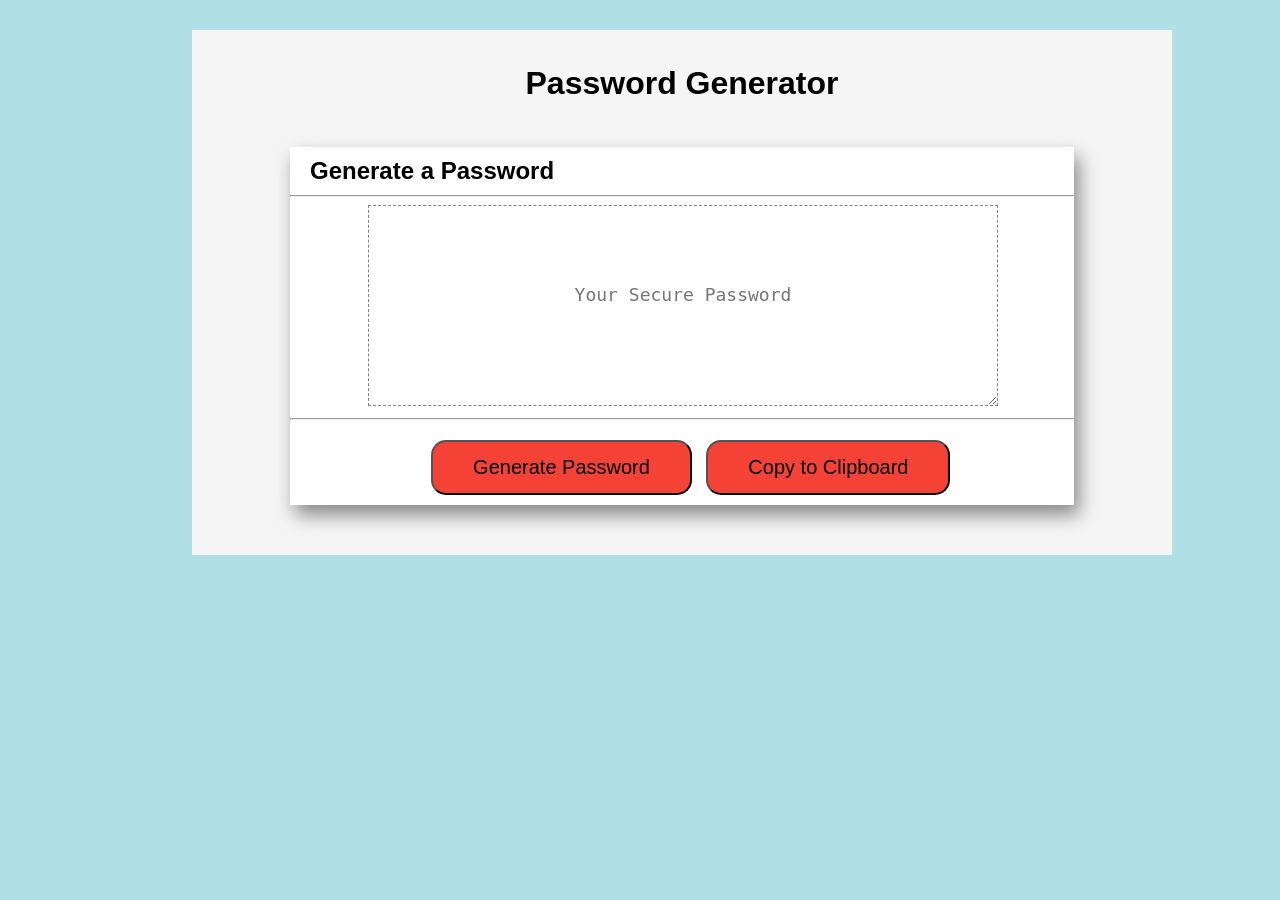
<file: index.html>
<!DOCTYPE html>
<html lang="en">

<head>
    <meta charset="UTF-8" />
    <meta name="viewport" content="width=device-width, initial-scale=1.0" />
    <meta http-equiv="X-UA-Compatible" content="ie=edge" />
    <!-- This is the title-->
    <title>Password Generator</title>
    <!-- This is the Styles CSS -->
    <link rel="stylesheet" type="text/css" href="passwordstyle.css">

</head>
<style>
    body {background-color: powderblue;}
    h1   {color: black;}
    h2   {color: black 
      }
    </style>
<!-- This is the body -->
<body>
    <!--This is the wrapper container with all of the content-->
    <!--google documentation for wrapper object -->
    <div id="wrapper">
        <header>
            <h1>Password Generator</h1>
        </header>
        <!--This is the content area-->
        <div id="content">
            <h2>Generate a Password</h2>
         <!--w3school document reference for <hr> tag -->
            <hr>
            <!-- This is a readonly text area for output-->
            <textarea readonly id="password" placeholder="Your Secure Password"
                aria-label="Generated Password"></textarea>
            <hr>
            <!-- This is the div for the buttons -->
            <div id="btn">
                
                <!-- This is the generate password button -->
                <button id="generate">Generate
                    Password</button>
                <!-- This is the copy button -->
                <button id="copy">Copy to Clipboard </button>
                <div class="card-footer">

            </div>
        </div>
    </div>
 <!-- This is the Javascript document-->
    <script src="script.js"></script>
</body>
</html>
</file>
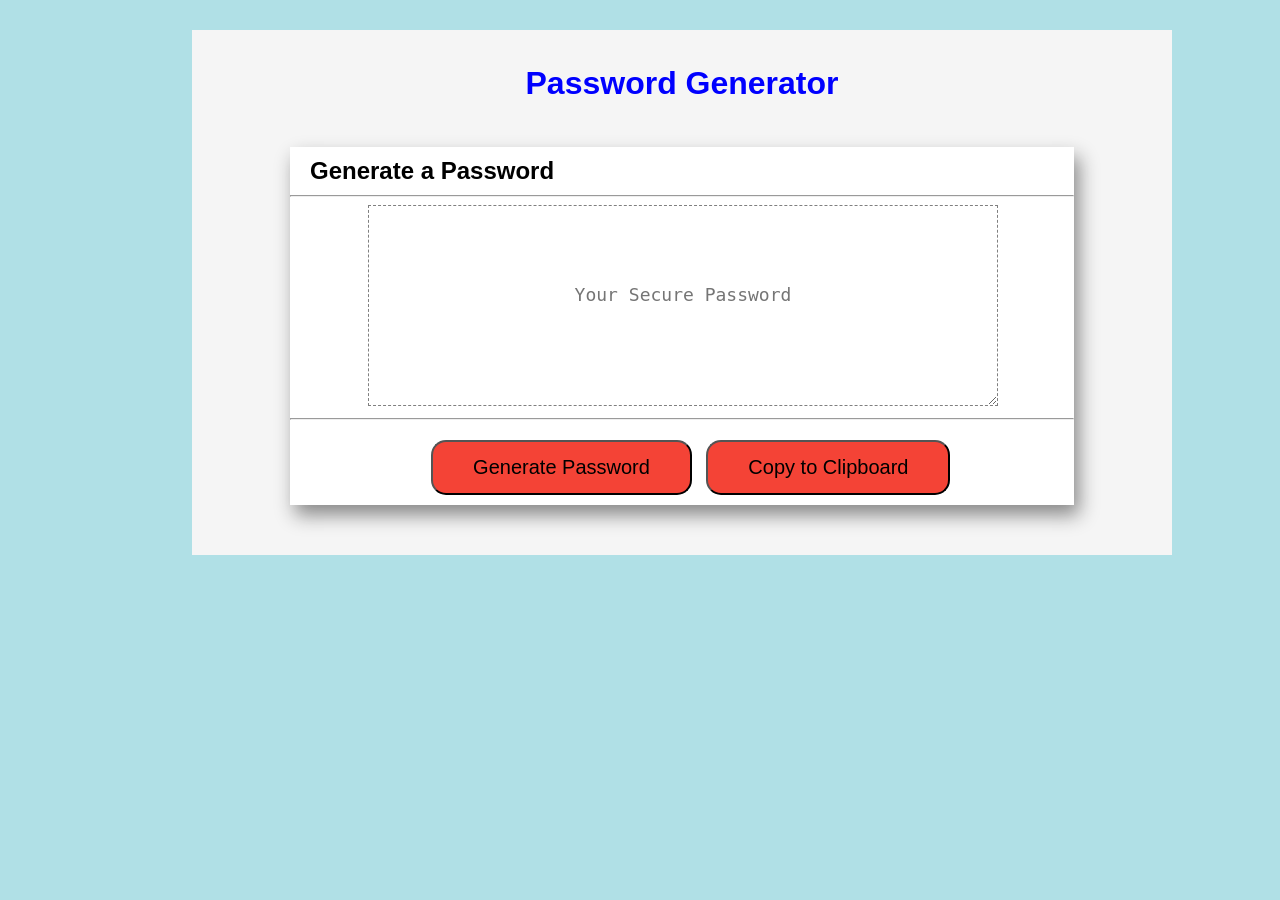
<file: password.html>
<!DOCTYPE html>
<html lang="en">

<head>
    <meta charset="UTF-8" />
    <meta name="viewport" content="width=device-width, initial-scale=1.0" />
    <meta http-equiv="X-UA-Compatible" content="ie=edge" />
    <!-- This is the title-->
    <title>Password Generator</title>
    <!-- This is the Styles CSS -->
    <link rel="stylesheet" type="text/css" href="passwordstyle.css">

</head>
<style>
    body {background-color: powderblue;}
    h1   {color: blue;}
    h2   {color: black 
      }
    </style>
<!-- This is the body -->
<body>
    <!--This is the wrapper container with all of the content-->
    <!--google documentation for wrapper object -->
    <div id="wrapper">
        <header>
            <h1>Password Generator</h1>
        </header>
        <!--This is the content area-->
        <div id="content">
            <h2>Generate a Password</h2>
         <!--w3school document reference for <hr> tag -->
            <hr>
            <!-- This is a readonly text area for output-->
            <textarea readonly id="password" placeholder="Your Secure Password"
                aria-label="Generated Password"></textarea>
            <hr>
            <!-- This is the div for the buttons -->
            <div id="btn">
                
                <!-- This is the generate password button -->
                <button id="generate">Generate
                    Password</button>
                <!-- This is the copy button -->
                <button id="copy">Copy to Clipboard </button>
                <div class="card-footer">

            </div>
        </div>
    </div>
 <!-- This is the Javascript document-->
    <script src="script.js"></script>
</body>
</html>
</file>
<file: passwordstyle.css>
body {
    background-color: #E8E8E8;
    margin: 0 auto;
    font-family: 'Arial', 'Helvetica Neue', Helvetica, sans-serif;
    color: #696969;
}
/* Styles for the wrapper div */
#wrapper {
    background-color: #F5F5F5;
    margin-left: 15%;
    padding-bottom: 50px;
    padding-top: 30px;
    margin-top: 30px;
    width: 980px;
}
/* Styles for the content div */
#content {
    margin-left: 10%;
    margin-right: 10%;
    background-color: #FFFFFF;
    box-shadow: 5px 10px 18px #888888;

}
/* Styles for h1 */
h1 {
    text-align: center;
    margin-top: 5px;
    margin-bottom: 45px;
    font-size: 2em;
    font-family: 'Arial', 'Helvetica Neue', Helvetica, sans-serif;
    font-weight: bold;

}
/* Styles for h2 */
h2 {
    margin-left: 20px;
    padding-top: 10px;
    margin-bottom: 10px;
    font-size: 1.5em;
    font-family: 'Arial', 'Helvetica Neue', Helvetica, sans-serif;
    font-weight: bold;
}
/* Styles for textarea */
textarea {
    padding: 10%;
    border: dashed 1px gray;
    margin-left: 10%;
    padding-left: 15%;
    padding-right: 15%;
    width: 50%;
    font-family: "Lucida Console", Monaco, monospace;
    text-align: center;
    color: #696969;
    font-size: 18px;
}
/* Styles for button div */
#btn {
    margin-top: 20px;
}
/* Styles for generate button */
#generate {
    background-color: #f44336;
    font-size: 20px;
    padding: 14px 40px;
    border-radius: 15px;
    margin-left: 18%;
    margin-bottom: 10px;
}
/* Styles for copy button */
#copy {
    background-color: #f44336;
    font-size: 20px;
    padding: 14px 40px;
    border-radius: 15px;
    margin-left: 10px;
    margin-bottom: 10px;
}

/* Start Media Query */
/* A Media Query max-width: 980px */
@media screen and (max-width: 980px) {
    /* Resized content to fit 980px  */
    body {
        max-width: 980px;
    }   
    /* Styles for the wrapper div */
    #wrapper {
        width: 100%;
        }
}
    /* A Media Query max-width: 786px */
    @media screen and (max-width: 786px) {
    /* Resized content to fit 786px  */
    body {
        max-width: 786px;
    } 
    /* Styles for the wrapper div */
    #wrapper {
        width: 100%;
        }
/* Styles for generate button */
#generate {
    
    margin-left: 10%;
    margin-bottom: 10px;
}
/* Styles for copy button */

    }
    /* A Media Query max-width: 640px */
    @media screen and (max-width: 640px) {
     /* Resized content to fit 640px  */
     body {
        max-width: 640px;
    } 
    
     #wrapper {
        width: 100%;
        }
        #btn {
            margin-top: 20px;
        }
        /* Styles for generate button */
        #generate {
            margin-left: 22%;
            
        }
        /* Styles for copy button */
        #copy {
            margin-left: 22%;
            
        }
    
    }
</file>
